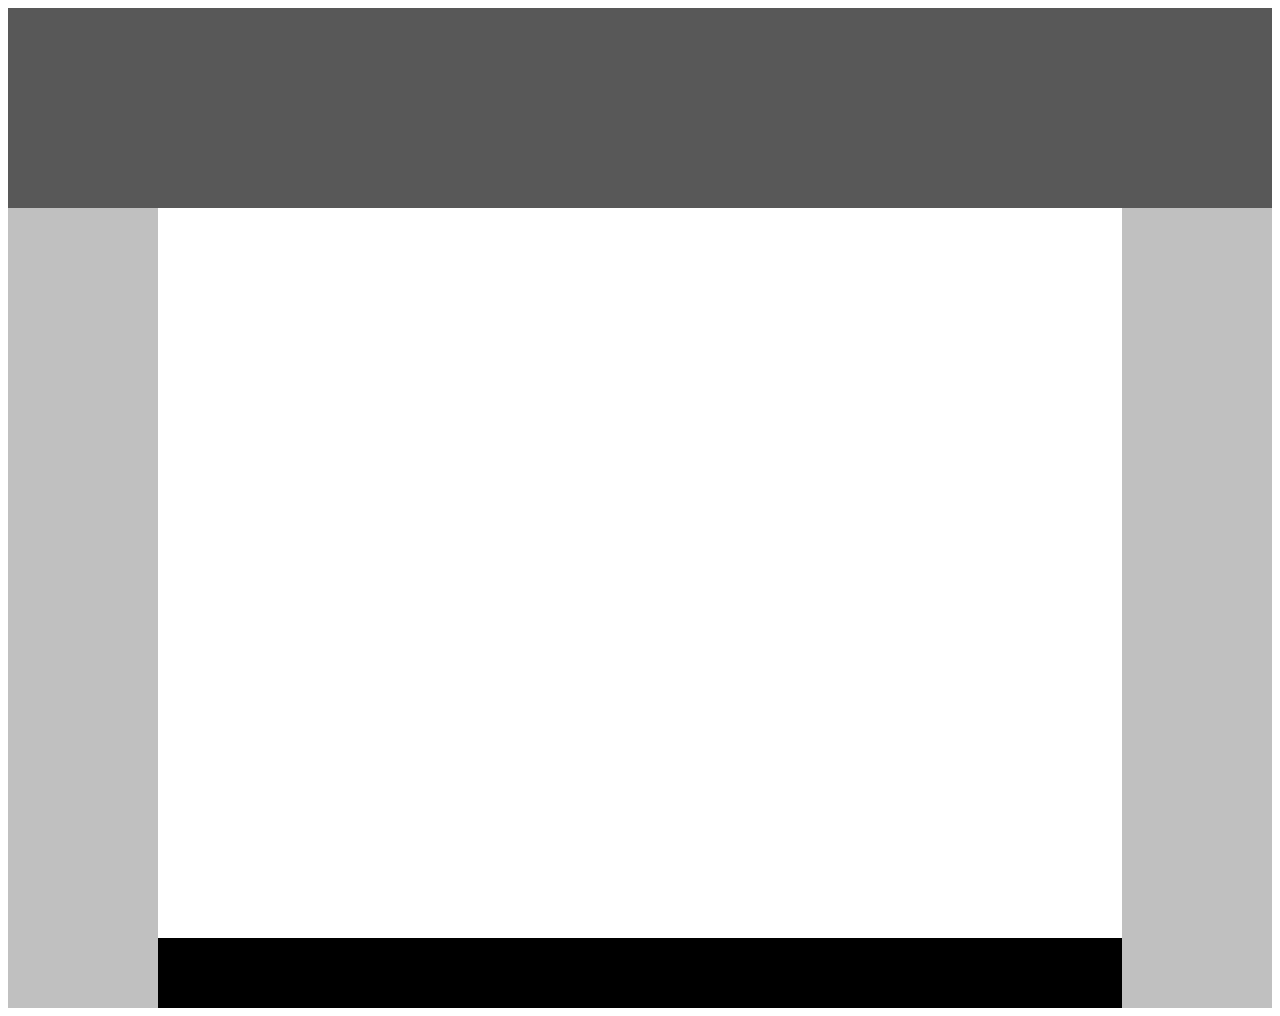
<file: first/index.html>
<!DOCTYPE html>
<html>
  <head>
    <meta charset="utf-8">
    <link rel="stylesheet" type="text/css" href="style.css"/>
    <title></title>
  </head>
  <body>
    <div class="top"></div>
    <div class="rightBox"></div>
    <div class="leftBox"></div>
    <div class="bottom"></div>
  </body>
</html>
</file>
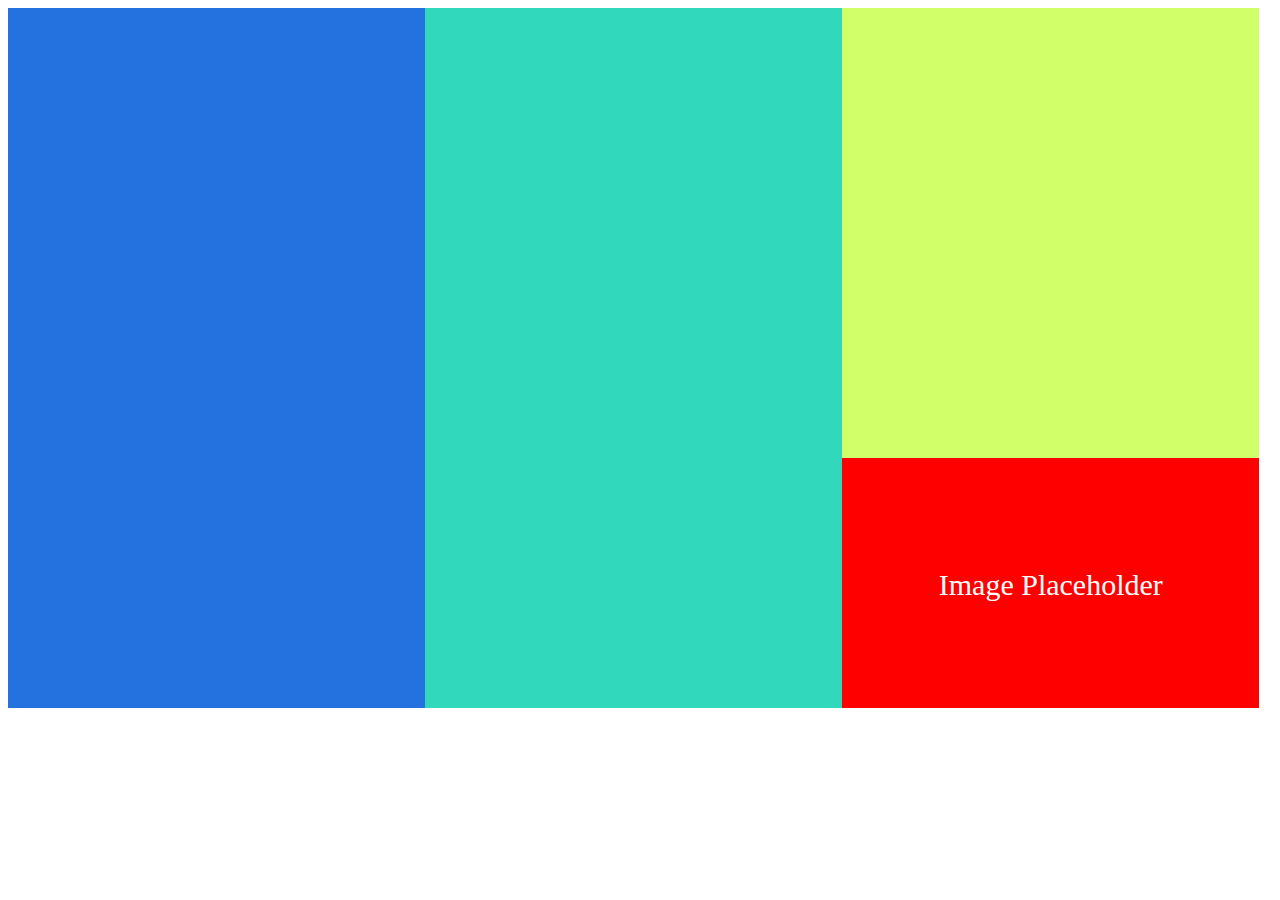
<file: second/index.html>
<!DOCTYPE html>
<html>
  <head>
    <link rel="stylesheet" type="text/css" href="style.css">
    <meta charset="utf-8">
    <title></title>
  </head>
  <body>
    <div class="container">
    <div class="column1"></div>
    <div class="column2"></div>
    <div class="column3">
      <div class="box">
        <div class="text">Image Placeholder</div>
      </div>
    </div>
    </div>
  </body>
</html>
</file>
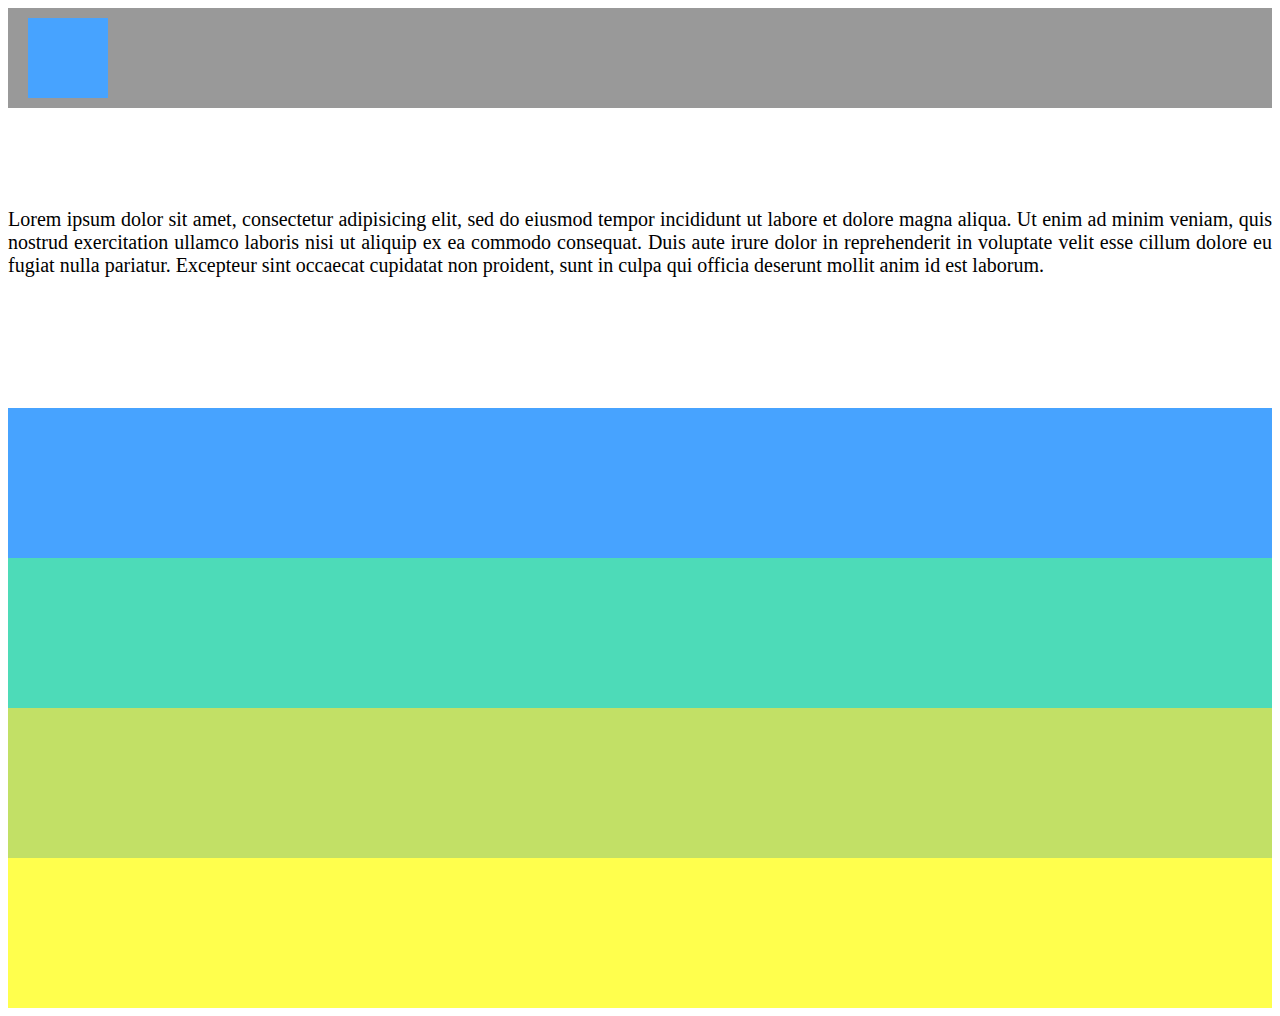
<file: third/index.html>
<!DOCTYPE html>
<html>
  <head>
    <meta charset="utf-8">
    <link rel="stylesheet" type="text/css" href="style.css">
    <title></title>
  </head>
  <body>
    <div class="gray">
      <div class="bluebox"></div>
    </div>
    <div class="white">
      <div class="whitetext">
      Lorem ipsum dolor sit amet, consectetur adipisicing elit, sed do eiusmod tempor incididunt ut labore et dolore magna aliqua. Ut enim ad minim veniam, quis nostrud exercitation ullamco laboris nisi ut aliquip ex ea commodo consequat. Duis aute irure dolor in reprehenderit in voluptate velit esse cillum dolore eu fugiat nulla pariatur. Excepteur sint occaecat cupidatat non proident, sunt in culpa qui officia deserunt mollit anim id est laborum.
      </div>
    </div>
    <div class="blue"></div>
    <div class="green"></div>
    <div class="olive"></div>
    <div class="yellow"></div>
  </body>
</html>
</file>
<file: first/style.css>
.top{
  height: 200px;
  width: 100%;
  background-color: #585858 ;
}
.rightBox{
  height: 800px;
  width: 150px;
  float: right;
  background-color: #C0C0C0;
}
.leftBox{
  height: 800px;
  width: 150px;
  float: left;
  background-color: #C0C0C0;
}
.bottom{
  height: 70px;
  width: auto;
  background-color: black;
  margin-top: 730px;
}
</file>
<file: second/style.css>
.column1{
  height: 700px;
  width: 33%;
  float: left;
  background-color: #2372DF;
}
.column2{
  height: 700px;
  width: 33%;
  float: left;
  background-color: #31D8BC;
}
.column3{
  height: 700px;
  width: 33%;
  float: left;
  background-color: #D0FF69;
}
.box{
  background-color: red;
  height: 250px;
  width: 300;
  position: relative;
  top: 450px;
}
.text{
  color: white;
  font-size: 30px;
  text-align: center;
  padding-top: 110px
}
</file>
<file: third/style.css>
.gray{
  height: 100px;
  width: flex;
  background-color: #999999;
}
.bluebox{
  height: 80px;
  width: 80px;
  background-color: #47A3FF;
  position: relative;
  top: 10px;
  left: 20px;
}
.whitetext{
  height: 200px;
  width: flex;
  background-color: white;
}
.whitetext{
  font-size: 20px;
  font: sans-serif;
  text-align: justify; ;
  margin-top: 100px;
}
.blue{
  height: 150px;
  width: flex;
  background-color: #47A3FF;
}
.green{
  height: 150px;
  width: flex;
  background-color: #4DDBB8;
}
.olive{
  height: 150px;
  width: flex;
  background-color: #C2E066;
}
.yellow{
  height: 150px;
  width: flex;
  background-color: #FFFF4D;
}
</file>
